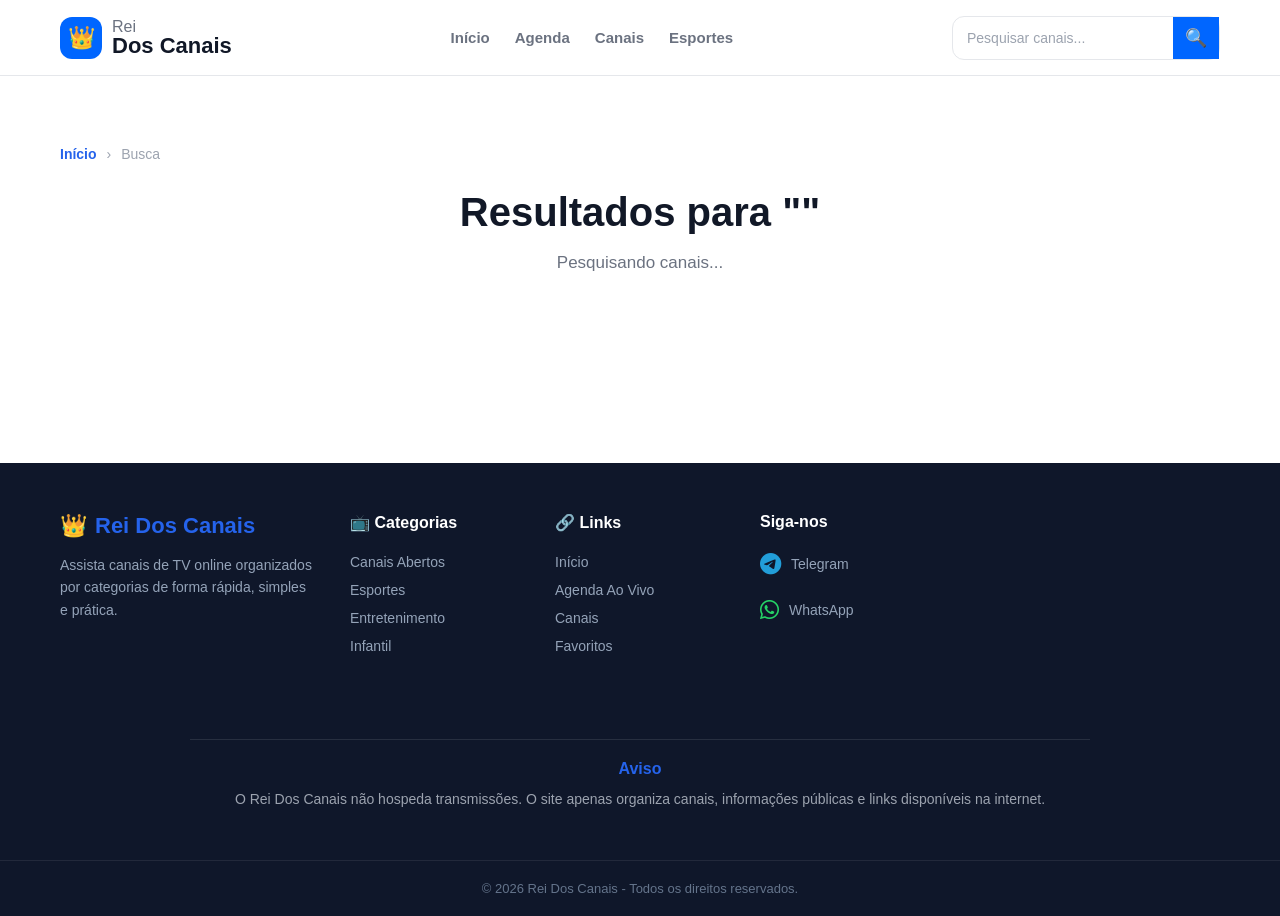
<file: busca.html>
<!DOCTYPE html>
<html lang="pt-BR">

<head>

<meta charset="UTF-8">
<meta name="viewport" content="width=device-width, initial-scale=1.0">

<title>Buscar canais | Rei Dos Canais</title>

<meta
name="description"
content="Pesquise canais de TV ao vivo no Rei Dos Canais.">

<link rel="icon" href="assets/favicon.png">

  <!-- ICONES FONT AWESOME -->
<link 
rel="stylesheet" 
href="https://cdnjs.cloudflare.com/ajax/libs/font-awesome/6.5.2/css/all.min.css">


<link rel="stylesheet" href="css/variables.css">
<link rel="stylesheet" href="css/style.css">
  <link rel="stylesheet" href="css/responsive.css">
<link rel="stylesheet" href="css/header.css">
<link rel="stylesheet" href="css/footer.css">
<link rel="stylesheet" href="css/categoria-page.css">
<link rel="stylesheet" href="css/modal.css">

</head>

<body>

<header class="header">

<div class="container">

        <button id="menuBtn" class="menu-btn">
            ☰
        </button>


        <a href="/reidoscanais/" class="logo">

            <div class="logo-icon">
                👑
            </div>

            <div class="logo-text">

                <span>Rei</span>

                <strong>Dos Canais</strong>

            </div>

        </a>


        <nav class="menu">

            <a href="/reidoscanais/">
                Início
            </a>

            <a href="#">
                Agenda
            </a>

            <a href="#canais">
                Canais
            </a>

            <a href="/reidoscanais/categoria.html?categoria=Esportes">
                Esportes
            </a>

        </nav>

        

<div class="search">

    <input id="campoBusca" type="text" autocomplete="off" placeholder="Pesquisar canais...">

    <button type="button" id="btnBusca">

🔍

</button>

    <div id="resultadoBusca" class="resultado-busca"></div>

</div>
        </div>
</header>

<main>

<section class="categoria-page">

<div class="container">

<div class="breadcrumb">

<a href="/reidoscanais/">

Início

</a>

<span>›</span>

<span>

Busca

</span>

</div>

<div class="categoria-header">

<h1 id="tituloBusca">

Resultados

</h1>

<p
id="descricaoBusca"
class="categoria-descricao">

Pesquisando...

</p>

</div>

<div
id="listaResultados"
class="categoria-grid">

</div>

</div>

</section>

</main>


 <!-- ================= FOOTER ================= -->

<footer class="footer">


    <div class="container footer-grid">



        <!-- MARCA -->

        <div class="footer-brand">


            <div class="footer-logo">

                👑 <strong>Rei Dos Canais</strong>

            </div>


            <p>

                Assista canais de TV online organizados
                por categorias de forma rápida,
                simples e prática.

            </p>


        </div>





        <!-- CATEGORIAS -->

        <div class="footer-column">


            <h3>

                📺 Categorias

            </h3>



            <a href="categoria.html?categoria=Canais%20Abertos">

                Canais Abertos

            </a>



            <a href="categoria.html?categoria=Esportes">

                Esportes

            </a>



            <a href="categoria.html?categoria=Entretenimento">

                Entretenimento

            </a>



            <a href="categoria.html?categoria=Infantil">

                Infantil

            </a>



        </div>







        <!-- LINKS -->

        <div class="footer-column">


            <h3>

                🔗 Links

            </h3>



            <a href="/reidoscanais/">

                Início

            </a>



            <a href="#agenda">

                Agenda Ao Vivo

            </a>



            <a href="#categorias">

                Canais

            </a>



            <a href="#">

                Favoritos

            </a>



        </div>








       

      <!-- REDES -->

<div class="footer-column">


    <h3>
        Siga-nos
    </h3>



    <a 
    href="https://t.me/SEU_TELEGRAM"
    target="_blank"
    class="social-link telegram">

        <i class="fa-brands fa-telegram"></i>

        Telegram

    </a>





    <a 
    href="https://wa.me/55SEUNUMERO"
    target="_blank"
    class="social-link whatsapp">


        <i class="fa-brands fa-whatsapp"></i>

        WhatsApp


    </a>



</div>
        </div>



    <!-- AVISO LEGAL -->

    <div class="footer-aviso">

        <h3>
            Aviso
        </h3>


        <p>
            O Rei Dos Canais não hospeda transmissões.
            O site apenas organiza canais, informações
            públicas e links disponíveis na internet.
        </p>


    </div>


    <!-- PARTE FINAL -->


    <div class="footer-bottom">


        <div class="container">


            <p>

                © 2026 Rei Dos Canais -
                Todos os direitos reservados.

            </p>


        </div>


    </div>




</footer>

<div id="playerModal" class="modal">

<button id="fecharModal" class="fechar">

✕

</button>

<div class="modal-content">

<div class="player">

<iframe
id="playerFrame"
allowfullscreen
frameborder="0">
</iframe>

</div>

<div class="modal-info">

<img id="modalLogo">

<div>

<h2 id="modalTitulo"></h2>

<span id="modalCategoria"></span>

</div>

</div>

<div class="programacao">

<h3>🔴 Agora</h3>

<p id="programaAtual"></p>

<h3>Depois</h3>

<p id="proximoPrograma"></p>

</div>

</div>

</div>

<script src="js/config.js"></script>
<script src="js/api.js"></script>
<script src="js/store.js"></script>
<script src="js/menu.js"></script>
<script src="js/modal.js"></script>
<script src="js/busca.js"></script>
<script src="js/busca-page.js"></script>

</body>

</html>
</file>
<file: css/variables.css>
:root{

    --primary:#0066ff;

    --primary-dark:#004ecc;


    --background:#ffffff;

    --surface:#f8f9fc;


    --text:#111827;

    --text-soft:#6b7280;


    --border:#e5e7eb;


    --radius:14px;


    --shadow:
    0 10px 30px rgba(0,0,0,.08);

}
</file>
<file: css/style.css>
*{

    margin:0;
    padding:0;
    box-sizing:border-box;

}


body{

    background:#fff;

    color:var(--text);

    font-family:
    Arial,
    Helvetica,
    sans-serif;

}


.container{

    width:100%;

    max-width:1200px;

    margin:auto;

    padding:0 20px;

}


img{

    max-width:100%;

    display:block;

}


a{

    text-decoration:none;

    color:inherit;

}
</file>
<file: css/responsive.css>
/* ===================================
   NOTEBOOKS
=================================== */

@media (max-width:1200px){

    .container{

        width:95%;

    }

}


/* ===================================
   TABLETS
=================================== */

@media (max-width:992px){

    .container{

        width:95%;

    }

}


/* ===================================
   MOBILE
=================================== */

@media (max-width:768px){

    html{

        overflow-x:hidden;

    }

    body{

        overflow-x:hidden;

    }

    .container{

        width:94%;

    }


    /* HEADER */

   @media (max-width:768px){

    .header .container{

        display:flex;
        flex-wrap:wrap;
        align-items:center;

    }

    .menu{

        display:none;

    }

    .logo{

        flex:1;

    }

   .search{

        width:100%;

        display:flex;

        align-items:center;

        margin-top:15px;

        margin-bottom:25px; /* espaço antes da Agenda */

        height:42px;

        background:#fff;

        border-radius:12px;

        overflow:hidden;

    }


    .search input{

        flex:1;

        height:100%;

        border:none;

        padding:0 15px;

        font-size:14px;

        outline:none;

    }


    .search button{

        width:42px;

        height:42px;

        border:none;

        background:var(--primary);

        color:#fff;

        display:flex;

        align-items:center;

        justify-content:center;

        font-size:18px;

        cursor:pointer;

        transition:.3s;

    }


    .search button:hover{

        opacity:.85;

    }
}


    /* HERO */

    .hero{

        height:320px;

    }

    .hero h1{

        font-size:28px;

    }

    .hero p{

        font-size:15px;

    }


    /* SEÇÕES */

    .categoria-section,
    .agenda-section{

        padding:28px 0;

    }

    .section-top{

        margin-bottom:15px;

    }

    .section-top h2{

        font-size:13px;

    }


    /* BOTÕES */

    .slider-btn{

        width:36px;

        height:36px;

        font-size:18px;

    }

    .ver-todos{

        font-size:13px;

    }


    /* CARDS */

    .canal-card{

        flex:0 0 165px;

    }

    .event-card{

        flex:0 0 235px;

    }


    /* MODAL */

    .modal{

        padding:10px;

    }

    .modal-content{

        width:100%;

        max-height:96vh;

        border-radius:16px;

    }

    .modal-info{

        flex-direction:column;

        align-items:flex-start;

        gap:12px;

    }

    .modal-info img{

        width:60px;

        height:60px;

    }

}
@media(max-width:768px){

    main{

        padding-top:25px;

    }

}

@media(max-width:768px){

    .header{

        padding-top:20px;

    }

}

@media(max-width:768px){

    .categoria-section,
    .agenda-section{

        padding:28px 0;

    }
   
   
   .section-top h2{

        font-size:13px;

        display:flex;

        align-items:center;

        gap:8px;

        white-space:nowrap;

    }


    .section-icon{

        width:20px;

        height:20px;

    }

}

/* ===================================
   CELULARES PEQUENOS
=================================== */

@media (max-width:480px){

    .menu{

    display:none;

}

.menu-btn{

    display:flex;

    align-items:center;

    justify-content:center;

}
   
   
   
   .logo{

        font-size:18px;

    }

    .logo img{

        height:36px;

    }

    .section-top h2{

        font-size:18px;

    }

    .canal-card{

        flex:0 0 150px;

    }

    .event-card{

        flex:0 0 215px;

    }

    .slider-btn{

        width:34px;

        height:34px;

    }

}
</file>
<file: css/header.css>
.header{

    background:#ffffff;

    border-bottom:1px solid var(--border);

    position:sticky;

    top:0;

    z-index:1000;

}



.header .container{

    height:75px;

    display:flex;

    align-items:center;

    justify-content:space-between;

    gap:30px;

}


/* LOGO */

.logo{

    display:flex;

    align-items:center;

    gap:10px;

}


.logo-icon{

    width:42px;

    height:42px;

    display:flex;

    align-items:center;

    justify-content:center;

    background:var(--primary);

    color:white;

    border-radius:12px;

    font-size:22px;

}


.logo-text{

    display:flex;

    flex-direction:column;

    line-height:1;

}


.logo-text span{

    font-size:16px;

    color:var(--text-soft);

}


.logo-text strong{

    font-size:22px;

    color:var(--text);

}



/* MENU */

.menu{

    display:flex;

    align-items:center;

    gap:25px;

}



.menu a{

    font-size:15px;

    font-weight:600;

    color:var(--text-soft);

    transition:.3s;

}



.menu a:hover{

    color:var(--primary);

}



/* BUSCA */

.search{

    display:flex;

    align-items:center;

    background:var(--surface);

    border:1px solid var(--border);

    border-radius:10px;

    overflow:hidden;

}



.search input{

    width:180px;

    padding:10px 12px;

    border:0;

    outline:none;

    background:transparent;

    color:var(--text);

}



.search button{

    border:0;

    background:var(--primary);

    color:white;

    height:40px;

    width:42px;

    cursor:pointer;

    font-size:18px;

}



.search button:hover{

    background:var(--primary-dark);

}


/* ==========================
   BUSCA
========================== */

.search{

    position:relative;

    display:flex;

    align-items:center;

    background:#fff;

    border:1px solid var(--border);

    border-radius:12px;

    overflow:visible;

}

.search input{

    width:220px;

    height:42px;

    border:none;

    outline:none;

    padding:0 14px;

    background:transparent;

    color:var(--text);

    font-size:14px;

}

.search input::placeholder{

    color:#9ca3af;

}

.search button{

    width:46px;

    height:42px;

    border:none;

    background:var(--primary);

    color:#fff;

    cursor:pointer;

    font-size:18px;

    transition:.25s;

}

.search button:hover{

    background:var(--primary-dark);

}


/* ==========================
   RESULTADOS
========================== */

.resultado-busca{

    position:absolute;

    top:110%;

    left:0;

    width:100%;

    background:#fff;

    border-radius:16px;

    box-shadow:0 18px 45px rgba(0,0,0,.18);

    overflow:hidden;

    display:none;

    z-index:99999;

    border:1px solid #e5e7eb;

    animation:fadeBusca .18s ease;

}

@keyframes fadeBusca{

    from{

        opacity:0;

        transform:translateY(-8px);

    }

    to{

        opacity:1;

        transform:translateY(0);

    }

}

.resultado-item{

    display:flex;

    align-items:center;

    gap:14px;

    padding:12px 14px;

    cursor:pointer;

    transition:.25s;

    border-bottom:1px solid #f3f4f6;

}

.resultado-item:last-child{

    border-bottom:none;

}

.resultado-item:hover{

    background:#eff6ff;

}

.resultado-item img{

    width:46px;

    height:46px;

    object-fit:contain;

    flex-shrink:0;

}

.resultado-info{

    flex:1;

}

.resultado-info h4{

    font-size:14px;

    color:#111827;

    margin-bottom:3px;

}

.resultado-info p{

    font-size:12px;

    color:#6b7280;

    overflow:hidden;

    white-space:nowrap;

    text-overflow:ellipsis;

}

.sem-resultado{

    padding:18px;

    text-align:center;

    color:#6b7280;

    font-size:14px;

}



/* ==========================
   MENU MOBILE
========================== */

.menu-btn{

    display:none;

    width:42px;

    height:42px;

    border:none;

    color:#000;

    font-size:24px;

    border-radius:12px;

    cursor:pointer;

}

/* Painel */

.menu-mobile{

    position:fixed;

    top:0;

    left:-280px;

    width:260px;

    height:100vh;

    background:#fff;

    box-shadow:0 0 30px rgba(0,0,0,.15);

    z-index:99999;

    transition:.35s;

    padding:80px 20px;

}

.menu-mobile.ativo{

    left:0;

}

.menu-mobile a{

    display:block;

    padding:16px 0;

    color:#111827;

    font-size:17px;

    text-decoration:none;

    border-bottom:1px solid #eee;

}

.menu-mobile a:hover{

    color:#2563eb;

}
</file>
<file: css/footer.css>
/* ==========================
   FOOTER
========================== */

.footer{

    background:#0f172a;

    color:#cbd5e1;

    margin-top:60px;

    padding-top:50px;

}



/* CONTAINER */

.footer-grid{

    display:grid;

    grid-template-columns:
    1.5fr
    1fr
    1fr
    1.5fr
    1fr;

    gap:35px;

    padding-bottom:45px;

}





/* MARCA */

.footer-logo{

    display:flex;

    align-items:center;

    gap:8px;

    font-size:22px;

    color:white;

    margin-bottom:15px;

}


.footer-logo strong{

    color:#2563eb;

}



.footer-brand p{

    font-size:14px;

    line-height:1.6;

    max-width:300px;

    color:#94a3b8;

}





/* COLUNAS */

.footer-column{

    display:flex;

    flex-direction:column;

    gap:12px;

}



.footer-column h3{

    color:white;

    font-size:16px;

    margin-bottom:10px;

}





.footer-column a{

    color:#94a3b8;

    text-decoration:none;

    font-size:14px;

    transition:.25s;

}



.footer-column a:hover{

    color:#2563eb;

    transform:translateX(4px);

}





.footer-column p{

    font-size:14px;

    line-height:1.6;

    color:#94a3b8;

}





/* REDES SOCIAIS */


.social-link{

    display:flex;

    align-items:center;

    gap:8px;

}



.telegram:hover{

    color:#229ED9;

}



.whatsapp:hover{

    color:#25D366;

}





/* PARTE FINAL */


.footer-bottom{

    border-top:1px solid rgba(255,255,255,.08);

    padding:20px 0;

    text-align:center;

}



.footer-bottom p{

    font-size:13px;

    color:#64748b;

}


/* ==========================
   REDES SOCIAIS
========================== */


.social-link{

    display:flex;

    align-items:center;

    gap:10px;

    text-decoration:none;

    color:#d1d5db;

    font-size:15px;

    margin-bottom:12px;

    transition:.3s;

}



.social-link i{

    font-size:22px;

}



/* TELEGRAM */

.telegram i{

    color:#229ED9;

}



.telegram:hover{

    color:#229ED9;

    transform:translateX(5px);

}



/* WHATSAPP */

.whatsapp i{

    color:#25D366;

}



.whatsapp:hover{

    color:#25D366;

    transform:translateX(5px);

}


/* ==========================
   AVISO LEGAL
========================== */

.footer-aviso{

    max-width:900px;

    margin:40px auto 30px;

    text-align:center;

    padding:20px;

    border-top:1px solid rgba(255,255,255,.1);

}


.footer-aviso h3{

    font-size:16px;

    margin-bottom:10px;

    color:#2563eb;

}



.footer-aviso p{

    color:#9ca3af;

    font-size:14px;

    line-height:1.6;

}


/* ==========================
   RESPONSIVO
========================== */


@media(max-width:1100px){


    .footer-grid{

        grid-template-columns:
        repeat(3,1fr);

    }


}



@media(max-width:768px){


    .footer{

        padding-top:35px;

    }



    .footer-grid{


        grid-template-columns:
        1fr 1fr;

        gap:30px;


    }



}




/* ==========================
   RESPONSIVO
========================== */

@media(max-width:1100px){

    .footer-grid{

        grid-template-columns:
        repeat(3,1fr);

    }

}


@media(max-width:768px){

    .footer{

        padding-top:35px;

    }

    .footer-grid{

        grid-template-columns:
        1fr 1fr;

        gap:30px;

    }

}


@media(max-width:480px){


    .footer-grid{

        grid-template-columns:1fr;

        text-align:center;

    }



    .footer-brand p{

        margin:auto;

    }



    .footer-column{

        align-items:center;

    }


    .footer-logo{

        justify-content:center;

    }


}
</file>
<file: css/categoria-page.css>
/* ==========================
   PÁGINA DA CATEGORIA
========================== */

.categoria-page{

    padding:50px 0 80px;

}


/* ==========================
   CABEÇALHO
========================== */

.categoria-header{

    max-width:900px;

    margin:0 auto 45px;

    text-align:center;

}

.categoria-header h1{

    font-size:40px;

    color:#111827;

    margin-bottom:14px;

    font-weight:800;

}

.categoria-descricao{

    max-width:700px;

    margin:0 auto;

    color:#6b7280;

    font-size:17px;

    line-height:1.7;

}


/* ==========================
   GRID
========================== */

.categoria-grid{

    display:grid;

   grid-template-columns:repeat(auto-fit,210px);

    justify-content:center;

    gap:22px;

    width:100%;

    margin:0 auto;

}



/* ==========================
   CARD
========================== */

.categoria-grid .canal-card{

    background:#fff;

    border:1px solid #e5e7eb;

    border-radius:18px;

    overflow:hidden;

    cursor:pointer;

    transition:
        transform .30s ease,
        box-shadow .30s ease,
        border-color .30s ease;

}



.categoria-grid .canal-card:hover{

    transform:translateY(-7px);

    border-color:#2563eb;

    box-shadow:
        0 12px 30px rgba(37,99,235,.10);

}



/* ==========================
   LOGO
========================== */

.categoria-grid .canal-logo{

    height:125px;

    display:flex;

    justify-content:center;

    align-items:center;

    background:#f8fafc;

    padding:20px;

}



.categoria-grid .canal-logo img{

    max-width:100%;

    max-height:82px;

    object-fit:contain;

    transition:.35s;

}



.categoria-grid .canal-card:hover .canal-logo img{

    transform:scale(1.06);

}



/* ==========================
   INFORMAÇÕES
========================== */

.categoria-grid .canal-info{

    padding:18px;

}



.categoria-grid h3{

    font-size:17px;

    color:#111827;

    margin-bottom:10px;

    transition:.30s;

}



.categoria-grid .canal-card:hover h3{

    color:#2563eb;

}



.categoria-grid p{

    font-size:13px;

    color:#6b7280;

    line-height:1.6;

}



/* ==========================
   BREADCRUMB
========================== */

.breadcrumb{

    display:flex;

    align-items:center;

    gap:10px;

    margin:20px 0 28px;

    font-size:14px;

    color:#9ca3af;

}



.breadcrumb a{

    color:#2563eb;

    font-weight:600;

    text-decoration:none;

    transition:.25s;

}



.breadcrumb a:hover{

    color:#1d4ed8;

}



#breadcrumbCategoria{

    color:#111827;

    font-weight:700;

}

/* ==========================
   TITULO OUTRAS CATEGORIAS
========================== */


.titulo-outras{

    width:100%;

    text-align:center;

    margin:50px 0 35px;

    font-size:50px;

    font-weight:900;

    letter-spacing:1px;

}


/* OUTRAS */

/* OUTRAS */

.titulo-outras-texto{

    color:white;

    -webkit-text-stroke:0.5px #2563eb;

    text-shadow:
    0 0 4px rgba(37,99,235,.18);

}



/* CATEGORIAS */

.titulo-categorias-texto{

    color:#2563eb;

    font-weight:900;

}




/* ==========================
   TABLET
========================== */

@media(max-width:1000px){

    .categoria-grid{

        grid-template-columns:repeat(3,1fr);

    }

}



/* ==========================
   MOBILE
========================== */

@media(max-width:768px){

    .breadcrumb{

        font-size:13px;

        margin:18px 0 24px;

    }

   .categoria-header{

        margin:0 auto 35px;

    }

    .categoria-header h1{

        font-size:30px;

    }

    .categoria-descricao{

        max-width:100%;

        font-size:15px;

        line-height:1.6;

    }

}



@media(max-width:600px){

    .categoria-page{

        padding:25px 0 45px;

    }

    .categoria-grid{

        grid-template-columns:repeat(2,1fr);

        gap:14px;

    }

    .categoria-grid .canal-logo{

        height:90px;

        padding:12px;

    }

    .categoria-grid .canal-logo img{

        max-height:60px;

    }

    .categoria-grid .canal-info{

        padding:14px;

    }

    .categoria-grid h3{

        font-size:14px;

    }

    .categoria-grid p{

        font-size:12px;

        line-height:1.5;

    }

}


/* MOBILE */

@media(max-width:768px){

    .titulo-outras{

        font-size:24px;

        margin:35px 0 25px;

    }

}
</file>
<file: css/modal.css>
/* ==========================
   MODAL PLAYER
========================== */

.modal{

    position:fixed;

    inset:0;

    background:rgba(0,0,0,.55);

    display:none;

    justify-content:center;

    align-items:center;

    z-index:99999;

    padding:20px;

}


.modal.ativo{

    display:flex;

}



.modal-content{

    width:min(1000px,92vw);

    max-height:90vh;

    background:#ffffff;

    border-radius:20px;

    overflow:auto;

    position:relative;

    box-shadow:0 20px 60px rgba(0,0,0,.25);

}

/* ==========================
   SCROLL MODERNO
========================== */

.modal-content{

    scrollbar-width:thin;

    scrollbar-color:#2563eb #f3f4f6;

}

/* Chrome, Edge e Opera */

.modal-content::-webkit-scrollbar{

    width:8px;

}

.modal-content::-webkit-scrollbar-track{

    background:#f3f4f6;

    border-radius:20px;

}

.modal-content::-webkit-scrollbar-thumb{

    background:linear-gradient(
        180deg,
        #3b82f6,
        #2563eb
    );

    border-radius:20px;

    border:2px solid #f3f4f6;

}

.modal-content::-webkit-scrollbar-thumb:hover{

    background:linear-gradient(
        180deg,
        #2563eb,
        #1d4ed8
    );

}


/* PLAYER */

.player{

    width:100%;

    aspect-ratio:16/9;

    background:#000;

    max-height:60vh;

}

.player iframe{

    width:100%;

    height:100%;

    border:0;

}



/* INFORMAÇÕES DO CANAL */

.modal-info{

    display:flex;

    align-items:center;

    gap:20px;

    padding:25px;

    border-bottom:1px solid #e5e7eb;

}


.modal-info img{

    width:64px;

    height:64px;

    object-fit:contain;

    background:#f8fafc;

    padding:10px;

    border-radius:12px;

}



.modal-info{

    display:flex;

    align-items:center;

    gap:18px;

    padding:20px 24px;

    border-bottom:1px solid #e5e7eb;

}


.programacao{

    padding:20px 24px 24px;

}


.programacao h3{

    margin-top:20px;

    color:#2563eb;

    font-size:18px;

}



.programacao p{

    margin-top:8px;

    color:#4b5563;

    line-height:1.6;

}



/* BOTÃO FECHAR */

.fechar{

    position:fixed;

    top:20px;

    right:20px;

    width:48px;

    height:48px;

    display:flex;

    align-items:center;

    justify-content:center;

    border:none;

    border-radius:50%;

    background:#2563eb;

    color:#fff;

    font-size:24px;

    font-weight:700;

    cursor:pointer;

    box-shadow:0 8px 25px rgba(0,0,0,.25);

    z-index:100000;

    transition:.25s;

}

.fechar:hover{

    background:#1d4ed8;

    transform:scale(1.08);

}


@media (max-width:768px){

    .modal{

        padding:10px;

    }

    .modal-content{

        width:100%;

        max-height:95vh;

        border-radius:16px;

    }

    .modal-info{

        flex-direction:column;

        align-items:flex-start;

        gap:12px;

    }

   .fechar{

    top:12px;

    right:12px;

    width:42px;

    height:42px;

    font-size:20px;

}
    .modal-info img{

        width:56px;

        height:56px;

    }

    .modal-info h2{

        font-size:20px;

    }

    .programacao{

        padding:16px;

    }

}
</file>
